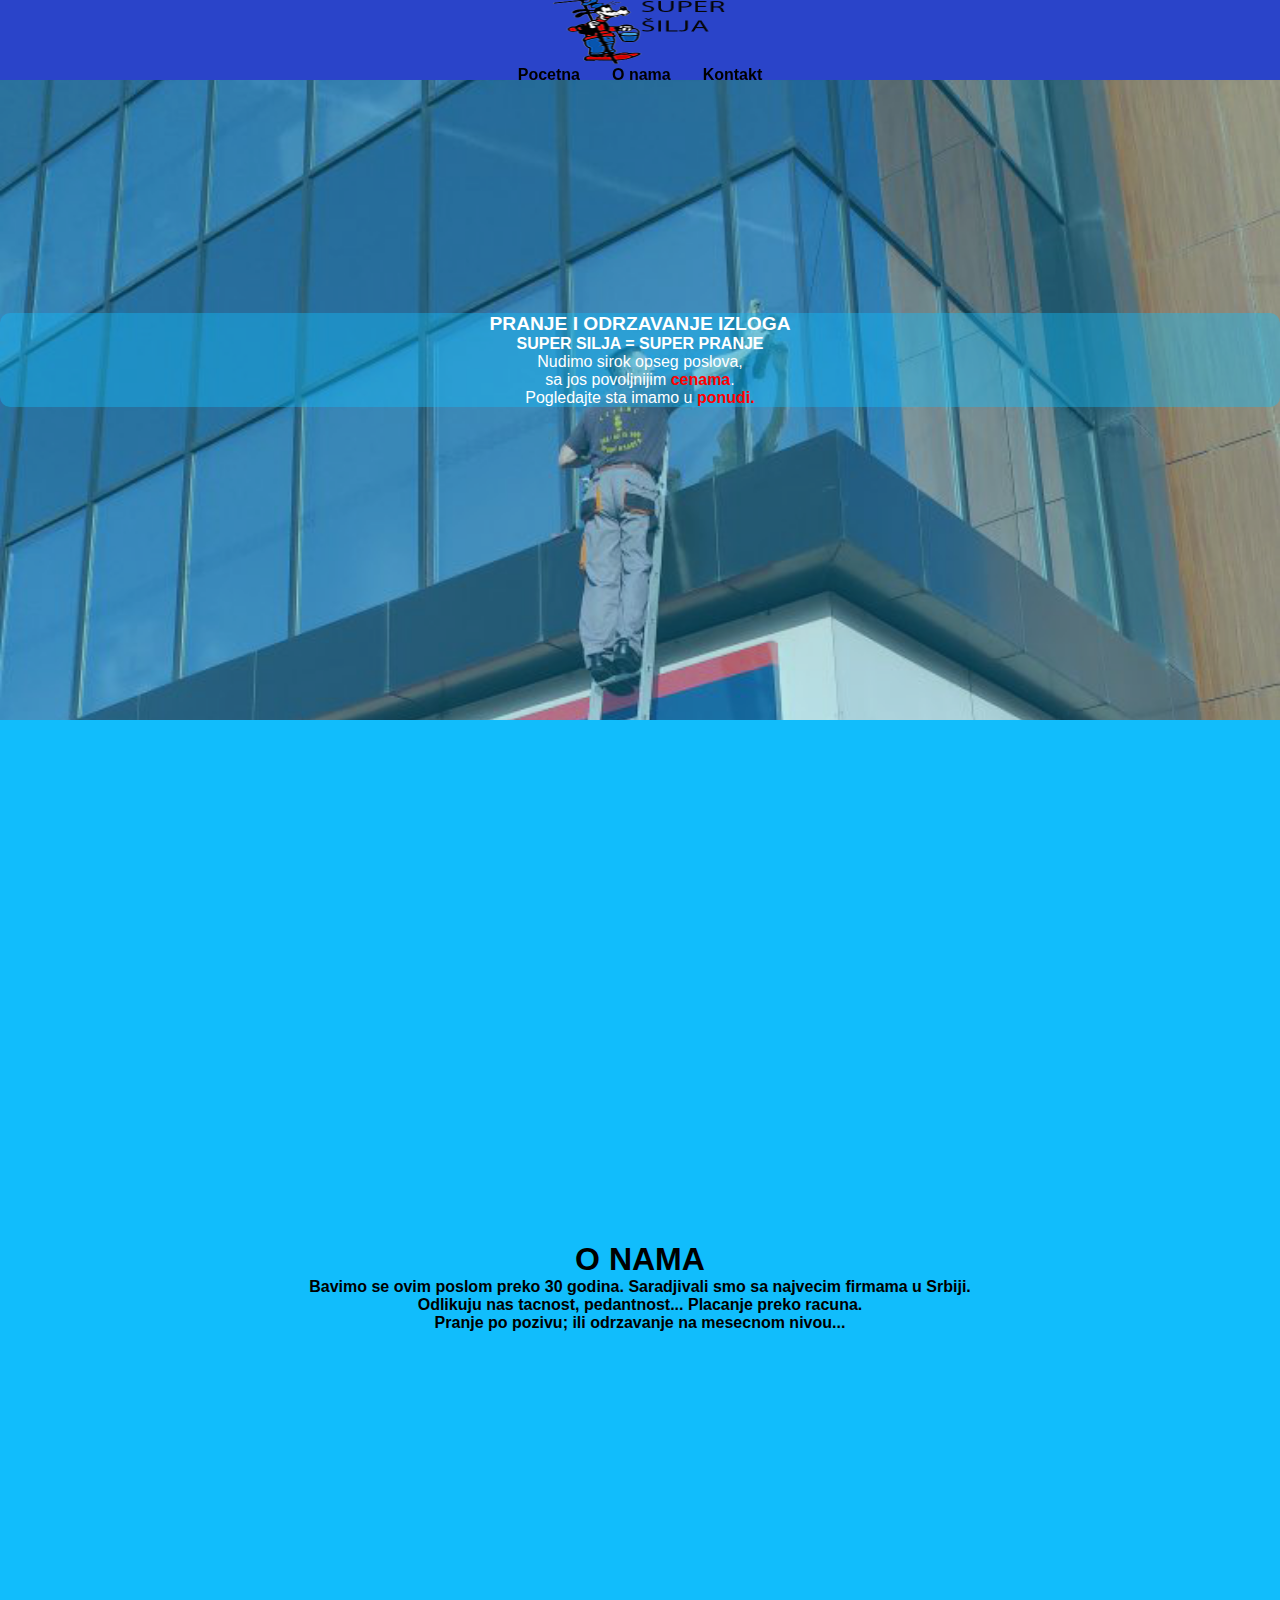
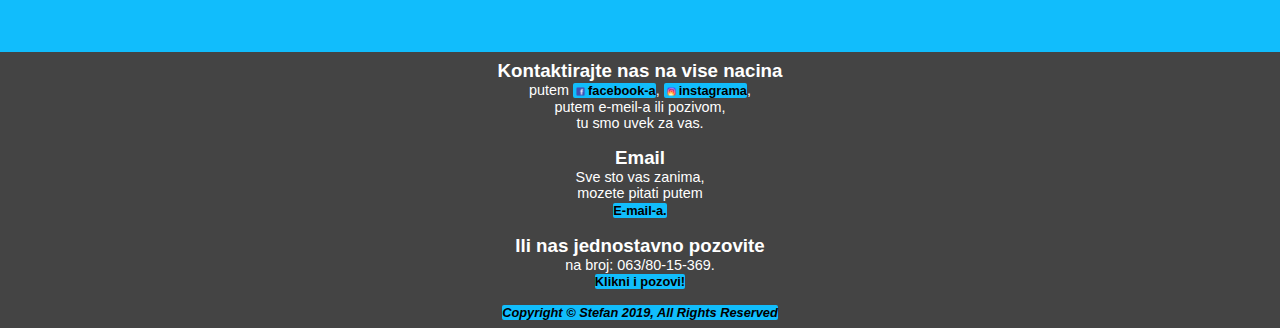
<file: index.html>
<!DOCTYPE html>
<html>
<head>
	<meta charset="utf-8">
	<meta name="viewport" content="width=device-width, initial-scale=1.0">
	<meta http-equiv="X-UA-Compatible" content="ie=edge">

	<link rel="stylesheet" href="css/style.css">

	<title>Pranje i Odrzavanje Izloga</title>
</head>
<body>

<!-- Header -->

 <div class="wrap">

 		<!-- Navigaija -->

		<nav class="main-nav">
		
		<img src="img/logo/logo3.png" alt="SuperŠilja" class="logo">
		<div class="media">
			<p>Posetite nasu:
				<br/>
				<a href="http://facebook.com">
				<img src="img/media/face.png" class="ikon">facebook
				</a> i
				<a href="http://instagram.com">
					<img src="img/media/ins.png" class="ikon">instagram
				</a> 
					<br/>stranicu.
			</p>
		</div>

		<ul class="linkovi">
			<li><a href="index.html">Pocetna</a></li>
			<li><a href="onama.html">O nama</a></li>
			<li><a href="kontakt.html">Kontakt</a></li>
		</ul>
		
	</nav>

	<header class="showcase">
	
		<div class="showcase-content">
		<h1>PRANJE I ODRZAVANJE IZLOGA</h1>
			<h2>SUPER SILJA = SUPER PRANJE</h2>
			<p>Nudimo sirok opseg poslova,</br>
						sa jos povoljnijim 
						<span class="bold">cenama</span>. </p>
						<p>Pogledajte sta imamo u <a href="#"><span class="bold">ponudi.</span></a></p>
		</div>
	
 </header>

<!-- Section	-->
		<section class="main-section">
			
			
			<figure class="galerija">
				<figcaption><h1>Galerija</h1>
				</figcaption>
			
  			</figure>
  			
		<!-- Aside -->

  			<aside class="sidebar">
			<h1>O NAMA</h1>
			<a href="onama.html"><p>
				Bavimo se ovim poslom preko 30 godina.
				Saradjivali smo sa najvecim firmama u Srbiji.<br/>
				Odlikuju nas tacnost, pedantnost...
				Placanje preko racuna.<br/>
				Pranje po pozivu;
				ili odrzavanje na mesecnom nivou...
			</p></a>
			
		</aside>
  		
		</section>
 	
 	<!-- Footer -->

	 	<footer class="main-footer">

				<div class="kontakt kontakt-1">
					<h3>Kontaktirajte nas na vise nacina</h3>
				<p>putem 
					<a href="facebook">
						<img src="img/media/face.png" alt="facebook" class="ikon">facebook-a</a>,

					<a href="instagram.com"><img src="img/media/ins.png" alt="instagram" class="ikon">instagrama</a>,

					<br/> putem e-meil-a ili pozivom,<br/>
					tu smo uvek za vas.</p>
				</div>


				<div class="kontakt kontakt-2">
					<h3>Email</h3>


	 				<p>Sve sto vas zanima,</br>
	 					mozete pitati putem<br/></p>
	 				
	 					<a class="btn" href="mailto:stefancrashing@gmail.com">E-mail-a.</a>
	 				
				</div>


				<div class="kontakt kontakt-3">
					<h3>Ili nas jednostavno pozovite</h3>
	 				<p>na broj: 063/80-15-369.<br/>
	 					<a class="btn" href="tel:+381-63-801-5369">Klikni i pozovi!</a></p>
	 			
				</div>

		
			
				<div class="kontakt kontakt-4">
					<address>
						<a href="mailto:stefancrashing@gmail.com">Copyright &copy; Stefan 2019, All Rights Reserved</a>
					</address>
				</div>
				
			</footer>
 	
 	</div>
<script>
var myIndex = 0;
carousel();

function carousel() {
  var i;
  var x = document.getElementsByClassName("mySlides");
  for (i = 0; i < x.length; i++) {
    x[i].style.display = "none";  
  }
  myIndex++;
  if (myIndex > x.length) {myIndex = 1}    
  x[myIndex-1].style.display = "block";  
  setTimeout(carousel, 2000); // Change image every 2 seconds
}
</script>
</body>
</html>
</file>
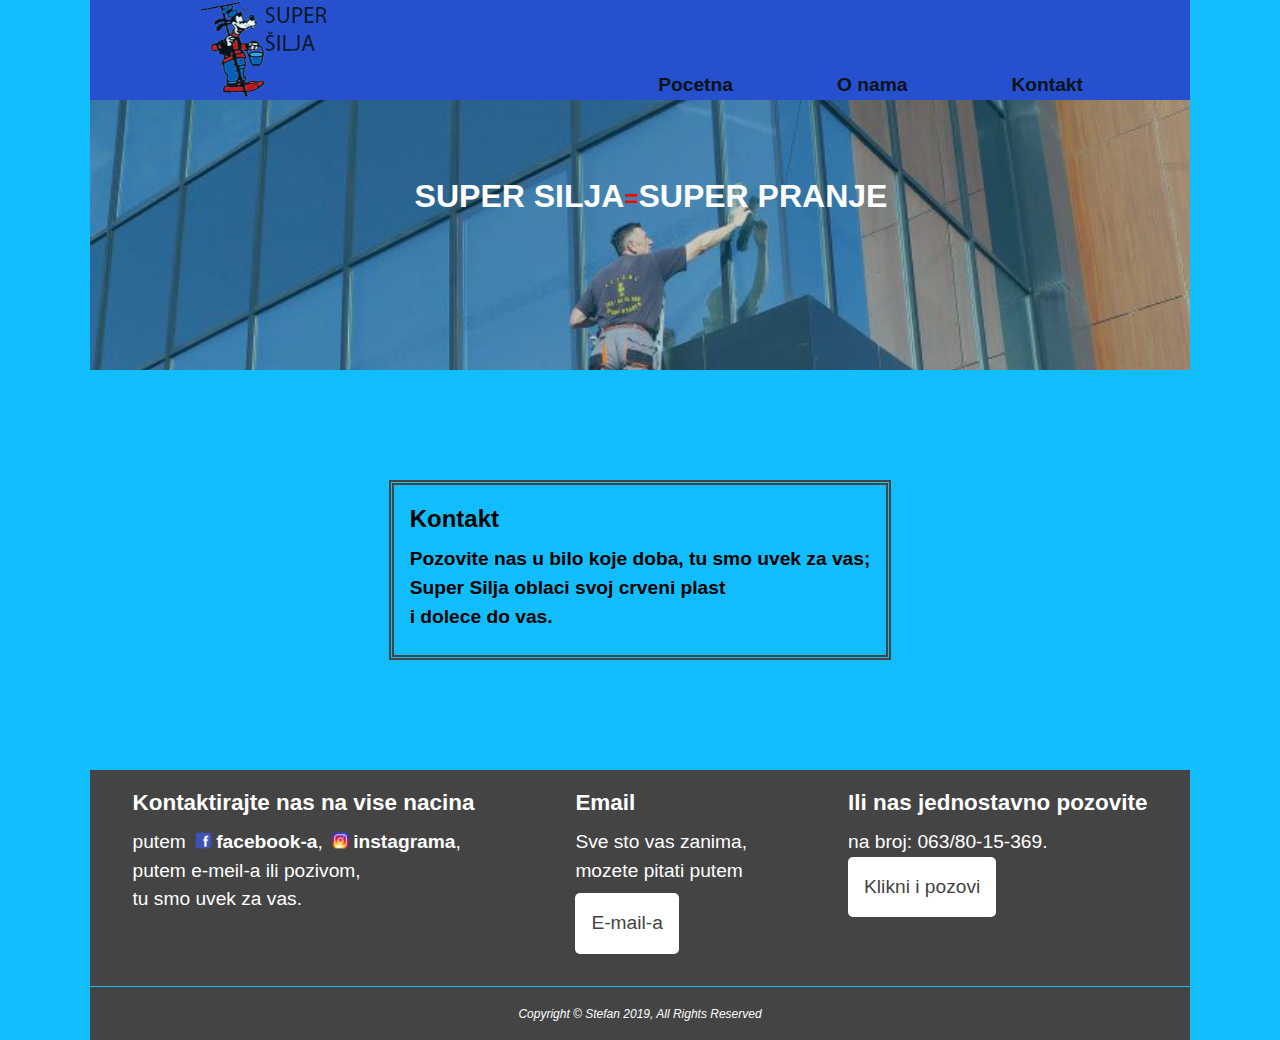
<file: kontakt.html>
<!DOCTYPE html>
<html>
<head>
	<meta charset="utf-8">
	<meta name="viewport" content="width=device-width, initial-scale=1.0">
	<meta http-equiv="X-UA-Compatible" content="ie=edge">

	<link rel="stylesheet" href="css/kontakt.css">
	<link rel="stylesheet" media="screen and (max-width: 1100px)" href="css/mobile.css">
	<link rel="stylesheet" media="screen and (max-width: 960px)" href="css/mobile1.css">
	<link rel="stylesheet" media="screen and (max-width: 769px)" href="css/mobile2.css">
	<link rel="stylesheet" media="screen and (max-width: 610px)" href="css/mobile3.css">
	<link rel="stylesheet" media="screen and (max-width: 400px)" href="css/mobile4.css">

	<title>Pranje I Odrzavanje Izloga</title>
</head>
<body>
<div id="container">
<!-- Navbar -->

	<nav id="main-nav">
		<div class="logo">
			<img src="img/logo/logo3.png" height="100px">
		</div>
		<ul class="linkovi">
			<li class="link"><a href="index.html">Pocetna</a></li>
			<li class="link"><a href="onama.html">O nama</a></li>
			<li class="link"><a href="kontakt.html">Kontakt</a></li>
		</ul>
	</nav>

<!-- Header -->

 <header id="header">
	
		<div class="header2"><h1>SUPER SILJA<span class="span">=</span>SUPER PRANJE</h1>
		
		</div>
 </header>

 <!-- Section  -->
 <section id="main-section">
 	<article class="article">
 		<h1>Kontakt</h1>
 		<p>Pozovite nas u bilo koje doba, tu smo uvek za vas;<br/>
 		Super Silja oblaci svoj crveni plast<br/> i dolece do vas.</p>
 	</article>
 </section>
 	
 	<!-- Footer -->

 	<footer id="main-footer">
	 	<div class="kontak kontakt-1">
					<h3>Kontaktirajte nas na vise nacina</h3>
				<p>putem 
					<a href="facebook"><img src="img/media/face.png" alt="facebook" class="ikon">facebook-a</a>,
					<a href="instagram.com"><img src="img/media/ins.png" alt="instagram" class="ikon">instagrama</a>,
					<br/> putem e-meil-a ili pozivom,<br/>
					tu smo uvek za vas.</p>
				</div>


				<div class="kontak kontakt-2">
					<h3>Email</h3>


	 				<p>Sve sto vas zanima,</br>
	 					mozete pitati putem<br/></p>
	 				
	 					<a class="btn" href="mailto:stefancrashing@gmail.com">E-mail-a</a>
	 				
				</div>


				<div class="kontak kontakt-3">
					<h3>Ili nas jednostavno pozovite</h3>
	 				<p>na broj: 063/80-15-369.<br/>
	 					<a class="btn" href="tel:381-63-801-5369">Klikni i pozovi</a></p>
	 			
				</div>

		
			
				<div class="kontak kontakt-4">
					<address>
						<a class="btn btn-primary" href="mailto:stefancrashing@gmail.com">Copyright &copy; Stefan 2019, All Rights Reserved</a>
					</address>
				</div>
 	</footer>
</div>
</body>
</html>
</file>
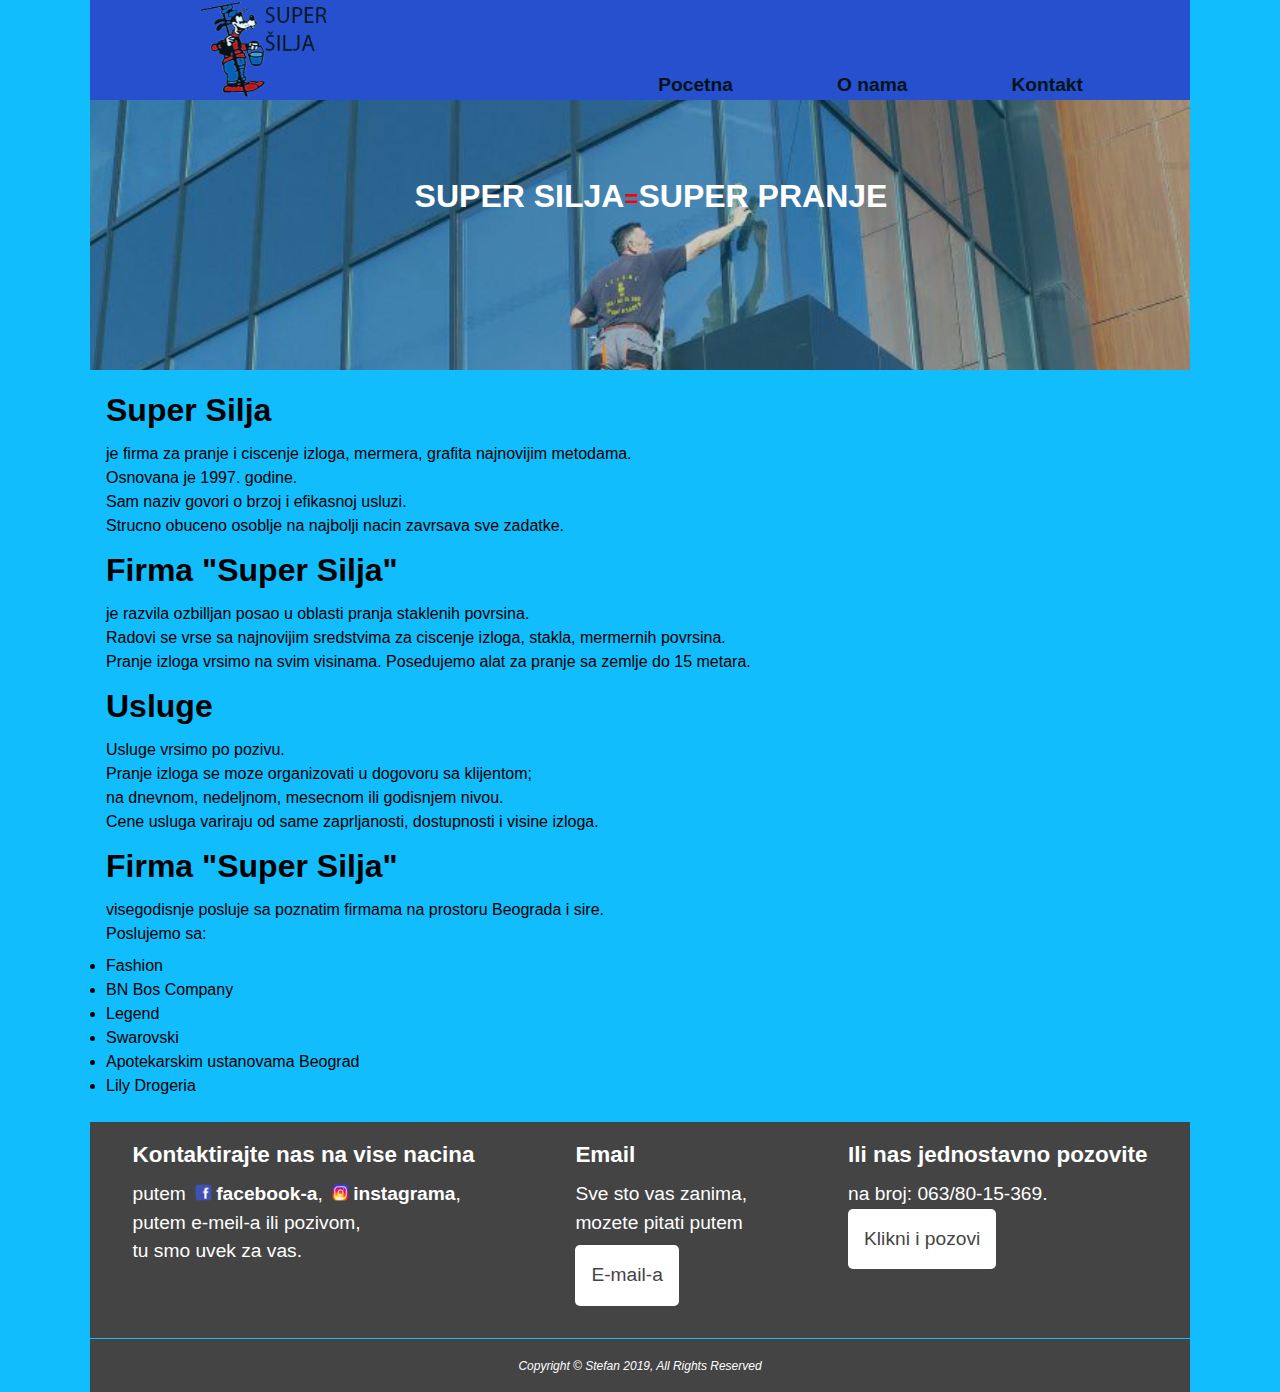
<file: onama.html>
<!DOCTYPE html>
<html>
<head>
	<meta charset="utf-8">
	<meta name="viewport" content="width=device-width, initial-scale=1.0">
	<meta http-equiv="X-UA-Compatible" content="ie=edge">

	<link rel="stylesheet" href="css/onama.css">
	<link rel="stylesheet" media="screen and (max-width: 1100px)" href="css/mobile.css">
	<link rel="stylesheet" media="screen and (max-width: 960px)" href="css/mobile5.css">
	<link rel="stylesheet" media="screen and (max-width: 769px)" href="css/mobile2.css">
	<link rel="stylesheet" media="screen and (max-width: 610px)" href="css/mobile3.css">
	<link rel="stylesheet" media="screen and (max-width: 400px)" href="css/mobile4.css">

	<title>Pranje I Odrzavanje Izloga</title>
</head>
<body>
<div id="container">
<!-- Navbar -->

	<nav id="main-nav">
		<div class="logo">
			<img src="img/logo/logo3.png" height="100px">
		</div>
		<ul class="linkovi">
			<li class="link"><a href="index.html">Pocetna</a></li>
			<li class="link"><a href="onama.html">O nama</a></li>
			<li class="link"><a href="kontakt.html">Kontakt</a></li>
		</ul>
	</nav>

<!-- Header -->

 <header id="header">
	
		<div class="header2"><h1>SUPER SILJA<span class="span">=</span>SUPER PRANJE</h1>
		
		</div>
 </header>

 <!-- Section  -->
 <section id="main-section">
 	<article class="article article-1">
 		<h1>Super Silja</h1>
 		<p>
 			je firma za pranje i ciscenje izloga, mermera, grafita najnovijim metodama.<br/>
 			Osnovana je 1997. godine.<br/>
 			Sam naziv govori o brzoj i efikasnoj usluzi.<br/>
 			Strucno obuceno osoblje na najbolji nacin zavrsava sve zadatke.
 		</p>
 	</article>
 	<aside class="aside aside-1">
 		<h1>Firma "Super Silja"</h1>
 		<p>
 			je razvila ozbilljan posao u oblasti pranja staklenih povrsina.<br/>
 			Radovi se vrse sa najnovijim  sredstvima za ciscenje izloga, stakla, mermernih povrsina.<br/>
 			Pranje izloga vrsimo na svim visinama.
 			Posedujemo alat za pranje sa zemlje do 15 metara.
 		</p>
 	</aside>
 	<article class="article article-2">
 	<h1>Usluge</h1>
 		<p>
 			Usluge vrsimo po pozivu.<br/>
 			Pranje izloga se moze organizovati u dogovoru sa klijentom;<br/>
 			na dnevnom, nedeljnom, mesecnom ili godisnjem nivou.<br/>
 			Cene usluga variraju od same zaprljanosti, dostupnosti i visine izloga.
 		</p>
 	</article>
 	<aside class="aside aside-2">
 		<h1>Firma "Super Silja"</h1>
 		<p>
 			visegodisnje posluje sa poznatim firmama na prostoru Beograda i sire.<br/>
 			Poslujemo sa:
 			<ul class="firme">
 				<li>Fashion</li>
 				<li>BN Bos Company</li>
 				<li>Legend</li>
 				<li>Swarovski</li>
 				<li>Apotekarskim ustanovama Beograd</li>
 				<li>Lily Drogeria</li>
 			</ul>
 		</p>
 	</aside>
 </section>
 	
 	<!-- Footer -->

 	<footer id="main-footer">
	 	<div class="kontak kontakt-1">
					<h3>Kontaktirajte nas na vise nacina</h3>
				<p>putem 
					<a href="facebook"><img src="img/media/face.png" alt="facebook" class="ikon">facebook-a</a>,
					<a href="instagram.com"><img src="img/media/ins.png" alt="instagram" class="ikon">instagrama</a>,
					<br/> putem e-meil-a ili pozivom,<br/>
					tu smo uvek za vas.</p>
				</div>


				<div class="kontak kontakt-2">
					<h3>Email</h3>


	 				<p>Sve sto vas zanima,</br>
	 					mozete pitati putem<br/></p>
	 				
	 					<a class="btn" href="mailto:stefancrashing@gmail.com">E-mail-a</a>
	 				
				</div>


				<div class="kontak kontakt-3">
					<h3>Ili nas jednostavno pozovite</h3>
	 				<p>na broj: 063/80-15-369.<br/>
	 					<a class="btn" href="tel:381-63-801-5369">Klikni i pozovi</a></p>
	 			
				</div>

		
			
				<div class="kontak kontakt-4">
					<address>
						<a class="btn btn-primary" href="mailto:stefancrashing@gmail.com">Copyright &copy; Stefan 2019, All Rights Reserved</a>
					</address>
				</div>
 	</footer>
</div>
</body>
</html>
</file>
<file: css/style.css>
:root {
	--primary-color: #2a44c9;
 	--secondary-color:#444;
 	--light-color:#11bdfc;
 	--dark-color:#000;
 	--max-width: 1100px;
}

* {
	margin: 0px;
	padding: 0px;
	box-sizing: border-box;
}

body {
	font-family: sans-serif;
}

h1, h2, h3 {
	font-weight: bold;
}

a {
	color: var(--dark-color);
	text-decoration: none;
	font-weight: bold;
}

ul {
	list-style: none;
}

img {
	width: 100%;
}

/* Utility */
.logo {
	width: 250px;
	height: 100px;
}

.ikon {
	width: 25px;
	height: 25px;
	vertical-align: sub;
	padding: 2px;
}

.bold {
	font-weight: bold;
	color: red;
}


/* Media */

/* Media 320px */

@media (min-width: 320px) {
	.wrap {
		display: flex;
		background-color: var(--light-color);
		flex-wrap: wrap;
		width: 100vw;
		margin: 0 auto;
	}


/* Navigacija */
	.media {
		display: none;
	}

	.logo {
	width: 175px;
	height: 70px;
}

	.main-nav {
		display: flex;
		flex-direction: column;
		position: fixed;
		top: 0;
		left: 0;
		z-index: 2;
		width: 100vw;
		justify-content: center;
		align-items: center;
		height: 80px;
		background-color: var(--primary-color);
		z-index: 2;
	}

	.main-nav ul {
		display: flex;
		flex-direction: row;
		justify-content: space-between;
	}

	.main-nav ul li {
		list-style: none;
		padding: 0 1rem;
	}

	.main-nav ul li a:hover {
		background-color: var(--light-color);
		color: var(--secondary-color);
	}

	/* Showcase */

	.showcase {
		display: flex;
		align-items: center;
		height: 80vh;

	}

	.showcase:before {
			content: '';
			background: url(../img/pozadi.jpg)
			no-repeat center center/cover;
			position: absolute;
			left: 0;
			width: 100vw;
			height: 80vh;
			opacity: 0.7;
			

	}

	.showcase-content {
		display: flex;
		flex-direction: column;
		text-align: center;
		width: 100vw;
		left: 5%;
		background-color: rgba(17, 189, 252, 0.4);
		border-radius: 10px;
		color: white;
		z-index: 1;
		
	}

	.showcase-content h1 {
		font-size: 1.2rem;
	}

	.showcase-content h2 {
		font-size: 1rem;
	}

	/* Sectiion */

	.main-section {
		display: flex;
		flex-direction: column;
		justify-content: center;
		align-content: center;
		margin: 0 auto;
		align-items: center;
		height: 100vh;
	}

	.main-section figcaption {
		display: none;
	}

	.main-section figure {
	margin: 1rem .5rem;
}
	

	.main-section .galerija {
	width: 300px;
	height: 200px;
		animation: myanimation 30s
	 ease-in-out 0s infinite normal none;
}

 @keyframes myanimation {


			0% {	

			transform: scale(1);
			background: url("../img/sajt/slika1.jpg");
			background-size: 300px 200px;
			}

			10% {
				transform: scale(1);
				background: url("../img/sajt/slika5.jpg");
				 background-size: 300px 200px;
			}
			20% {
				transform: scale(1);
				background: url("../img/sajt/slika6.jpg");
				 background-size: 300px 200px;
			}
			30% {
				transform: scale(1);
				background: url("../img/sajt/slika7.jpg");
				 background-size: 300px 200px;
			}
			40% {
				transform: scale(1);
				background: url("../img/sajt/slika8.jpg");
				 background-size: 300px 200px;
			}
			50% {
				transform: scale(1);
				background: url("../img/sajt/slika9.jpg");
				 background-size: 300px 200px;
			}
			60% {			
					transform: scale(1);
					background: url("../img/sajt/slika2.jpg");
					 background-size: 300px 200px;
					  
			}

			70% {
				transform: scale(1);
				background: url("../img/sajt/slika3.jpg");
				 background-size: 300px 200px;
				
				}

			80% {
				transform: scale(1);
				background: url("../img/sajt/slika4.jpg") ;
				 background-size: 300px 200px;	
			
			}
			90% {
				transform: scale(1);
				background: url("../img/sajt/slika10.jpg") ;
				 background-size: 300px 200px;	
			
			}
			100% {
				transform: scale(1);
				background: url("../img/sajt/slika11.jpg") ;
			  background-size: 300px 200px;
			}


}

	.main-section .sidebar {
		text-align: center;
		
		
	}




	/* Footer */
	.main-footer {
		display: flex;
		flex-direction: column;
		flex-wrap: wrap;
		justify-content: center;
		align-items: center;
		width: 100vw;
		background-color: var(--secondary-color);
		color: white;
		margin-top: 2rem;
	}

	.main-footer .kontakt {
		text-align: center;
		padding: 1rem auto;
		margin: .5rem auto;
	}

	.main-footer .kontakt h1 {
		font-size: 1rem;
	}

	.main-footer .kontakt p {
		font-size: .9rem;
	}

	.main-footer .kontakt a {
		background-color: var(--light-color);
	border-radius: 2px;
		font-size: .8rem;
	}

	.main-footer .kontakt .ikon {
	width: 15px;
	height: 15px;
	vertical-align: sub;
	padding: 2px;
}
	.main-footer .kontakt address {
		font-size: .4rem;
	}
}

@media (min-width: 600px) {

}
</file>
<file: css/kontakt.css>
:root {
 	--primary-color: #2a44c9;
 	--secondary-color:#444;
 	--light-color:#11bdfc;
 	--dark-color:#000;
 	--max-width: 1100px;

 	
 }

* {
 	margin: 0;
 	padding: 0;
 	box-sizing: border-box;
 	
 }
 body {
 	margin: 0;
 	padding: 0;
 	font-family: Verdana, Geneva , sans-serif;
 	line-height: 1.5;
 	background: var(--light-color);
 	
 }

a {
	color: var(--dark-color);
	text-decoration: none;
}

ul {
	list-style: none;
}

p {
	margin:  .5rem 0;
}

img {
	max-width: 100%;
}
h1, h2, h3, h4, h5. h6 {
	font-family: Geneva, sans-serif;
	margin-bottom: 0.55rem;
	line-height: 1.3;
}

/* Utility */

#container {
	display: flex;
	flex-wrap: wrap;
	justify-content: center;
	margin: 0 auto;
	width: var(--max-width);
}

.logo {
	width: 250px;
	height: 100px;
}

.ikon {
	width: 25px;
	height: 25px;
	vertical-align: sub;
	padding: 2px;
}

.span {
	font-weight: bold;
	color: red;
	font-size: 1.5rem;
}

.btn {
		display: inline-block;
		border:none;
		border-radius: 5px;
		background: white;
		color: var(--secondary-color);
		padding: 1rem 1rem;
	}
	
.btn-primary {
	display: inline-block;
		border:none;
		background: var(--secondary-color);
		color: white;
}
	
	.btn:hover {
		background: var(--light-color);
		opacity: 0.9;
	}

#main-nav .linkovi a,
#main-nav .media a {
	color: var(--dark-color);
	font-weight: bold;
	font-size: 1.2rem;
}

#main-footer .kontakt-1 a{
	color: white;
	font-weight: bold;
}


#main-footer .kontakt-1 a:hover {
	background:  var(--light-color);
	color: var(--secondary-color);
	border-radius: 5px;
}


/* Navigacija */

#main-nav {
	display: flex;
	justify-content: space-between;
	align-items: flex-end;
	width: var(--max-width);
	background-color: var(--primary-color);
	max-height: 100px;
	position: fixed;
	top: 0;
	z-index: 2;
	opacity: .9;
}

#main-nav .logo {
	flex-grow: 1;
	margin-left: 10%;
}

#main-nav .linkovi {
	display: flex;
	flex-direction: row;
	justify-content: space-around;
	margin-right: 5%;
	flex-grow: 2;
}


#main-nav .linkovi .link a {
	font-weight: bold;
}
#main-nav .linkovi .link a:hover {
	color: var(--primary-color);
	background: var(--light-color) ;
	border-radius: 5px;
}


/* Header */

#header {
	display: flex;
	flex-direction: column;
	align-items: center;
	justify-content: center;
	flex-wrap: wrap;
	width: var(--max-width);
	height: calc(100px + 30vh);
	top: 100px;
}

#header:before {
	content: '';
	background: url(../img/pozadi.jpg) no-repeat center center/cover;
	position: absolute;
	top: 100px;
	margin: 0 auto;
	width: var(--max-width);
	height: 30vh;
	opacity: .8;
}

#header .header2 {
	
	color: white;
	padding-top: 2%;
	padding-left: 2%;
	margin:0 auto;
	z-index: 1;
}

/* Section */

#main-section {
	display: flex;
	flex-direction: row;
	flex-wrap: wrap;
	justify-content: space-between;
	margin: 10% auto;
	height: 20vh;
}

#main-section .article {
	border: 5px double var(--secondary-color);
	padding: 1rem;
}

#main-section .article h1 {
	font-size: 1.5rem;
}

#main-section .article p {
	font-weight: bold;
	font-size: 1.2rem;
}


/* Footer */

#main-footer {
	display: grid;
	grid-template-areas: repeat (3, 1fr);
	grid-gap: 1rem; 
	font-size: 1.2rem;
	color: white;
	background-color: var(--secondary-color);
	width: 100vw;
	margin: 0;
}

#main-footer .kontakt-1,
#main-footer .kontakt-2,
#main-footer .kontakt-3 {
	padding: .5rem;
	margin: .5rem auto;
}



#main-footer > *:last-child {
		
		grid-column: 1 / span 3;
		padding: .1rem;
		text-align: center;
		font-size: 0.75rem;
		border-top: var(--light-color) solid 1px;
	}
</file>
<file: css/mobile.css>
/* Container */


/* Navigacija */
	#main-nav {

		position: fixed;
		opacity: 0.9;
		max-height: 100px;
		width: 100%;
	}

	#main-nav .linkovi {
	padding-right: 10px;
}

	#main-nav .logo {
		justify-self: flex-start;
	}
.logo {

		width: 200px;
		height: 100px;
	}

/* Header */

#header:before {
	width: 100%;
}

#header .header2  {
	position: relative;
	top: 150px;
	left: 50px;
	width: 50vw;
	height: 60vh; }

#header .header2 h1 {
	
	padding: .7rem;
	
}
#header .header2 h2 {
	padding: .7rem;
	color: red;
	width: 40vw;
	border-radius: 15px;
}
#header .header2 p {
	padding: .7rem;

	font-weight: bold;
	font-size: 1rem;
}
#header .header2 a {
	color: red;
	font-weight: bold;
	font-size: 1.1rem;
}



/* Section */


/* Galery */
#main-section .galery {
	width: 500px;
	height: 350px; }

#main-section .aside,
#main-section .galery {
	margin: 0 1rem;
}

/* Footer */

#main-footer {
	font-size: 1rem;
	padding: .2rem;
}
</file>
<file: css/mobile1.css>
/* Container */


/* Navigacija */
	#main-nav {

		position: fixed;
		opacity: 0.9;
		max-height: 100px;
		width: 100%;
	}

	#main-nav .linkovi {
	padding-right: 10px;
}

	#main-nav .logo {
		justify-self: flex-start;
	}
.logo {

		width: 200px;
		height: 100px;
	}

/* Header */

#header:before {
	width: 100%;
}

#header .header2  {
	position: relative;
	top: 150px;
	left: 50px;
	width: 50vw;
	height: 60vh; }

#header .header2 h1 {
	
	padding: .6rem;
	
}
#header .header2 h2 {
	padding: .6rem;
	color: red;
	width: 40vw;
	border-radius: 15px;
}
#header .header2 p {
	padding: .6rem;

	font-weight: bold;
	font-size: .9rem;
}
#header .header2 a {
	color: red;
	font-weight: bold;
	font-size: 1rem;
}



/* Section */


/* Galery */
#main-section .galery {
	width: 450px;
	height: 300px; }

#main-section .aside {
	width: 30%;
	padding: 0;
}

#main-section .aside p {
	font-weight: bold;
	font-size: .9rem;
	padding: 0 .2rem;
}

/* Footer */

#main-footer {
	font-size: 1rem;
	padding: .2rem;
}
</file>
<file: css/mobile2.css>
/* Container */


/* Navigacija */
	#main-nav {
		flex-direction: column;
		justify-content: center;
		align-items: center;
		position: fixed;
		opacity: 0.9;
		max-height: 120px;
		width: 100%;
	}

	#main-nav .linkovi {
	padding-right: 5px;
}

	#main-nav .logo {
		justify-self: flex-start;
	}
.logo {

		width: 200px;
		height: 100px;
	}

/* Header */

#header:before {
	top: 120px;
	width: 100%;
}
#header .header2  {
	position: relative;
	top: 150px;
	left: 50px;
	width: 50vw;
	height: 60vh; }

#header .header2 h1 {
	
	padding: .5rem;
	
}
#header .header2 h2 {
	padding: .5rem;
	color: red;
	width: 40vw;
	border-radius: 15px;
}
#header .header2 p {
	padding: .5rem;
	font-weight: bold;
	font-size: .7rem;
}
#header .header2 a {
	color: red;
	font-weight: bold;
	font-size: .7rem;
}



/* Section */


/* Galery */
#main-section .galery {
	width: 350px;
	height: 250px; }

#main-section .aside {
	width: 30%;
	padding: 0;
}

#main-section .aside p {
	
	font-size: .7rem;
	padding: 0 .12rem;
}

/* Footer */
	
	#main-footer h3 {
		font-size: 1.1rem;
	}

	#main-footer p {
		font-size: .9rem;
	}

	#main-footer > *:last-child {
				grid-column: 1;
				
		}

		#main-footer > 
		*:first-child,
		#main-footer > 
		*:nth-child(2),
		#main-footer > 
		*:nth-child(3)
		 {	
		 	text-align: center;
		 	align-self: center;
		 	justify-self: center;
			border-bottom: #444 dotted 1px;
			padding-bottom: 1rem;


		}
}


/* O nama */

#main-section .article1,
#main-section .article2,
#main-section .aside1,
#main-section .aside2 {
			padding: 2rem;
			border: #ccc 1px solid;
			background: var(--light-color);
			font-size: 1rem; 
			font-weight: bold;
			text-align: center;
}
</file>
<file: css/mobile3.css>
/* Container */


/* Navigacija */
	#main-nav {
		flex-direction: column;
		justify-content: center;
		align-items: center;
		position: fixed;
		opacity: 0.9;
		max-height: 120px;
		width: 100%;
	}

	
#main-nav .linkovi a {
	color: var(--dark-color);
	font-weight: bold;
	font-size: .9rem;
	padding: .6rem;
}

	#main-nav .logo {
		justify-self: flex-start;
	}
.logo {

		width: 200px;
		height: 100px;
	}

/* Header */

#header:before {
	top: 120px;
	width: 100%;
}

#header .header2  {
	position: relative;
	top: 150px;
	left: 50px;
	width: 50vw;
	height: 60vh; }

#header .header2 h1 {
	
	padding: .4rem;
	
}
#header .header2 h2 {
	padding: .4rem;
	color: red;
	width: 40vw;
	border-radius: 15px;
}
#header .header2 p {
	padding: .4rem;
	font-weight: bold;
	font-size: .5rem;
}
#header .header2 a {
	color: red;
	font-weight: bold;
	font-size: .5rem;
}



/* Section */


/* Galery */

#main-section {
	justify-content: center;
	align-items: center;
	height: 100vh;
}

#main-section .galery {
	width: 400px;
	height: 300px; }

#main-section .aside {
	padding: 1rem;
	
}

#main-section .aside p {
	
	font-size: .8rem;
	padding: 0 .5rem;
}

/* Footer */
	
	#main-footer h3 {
		font-size: 1.1rem;
	}

	#main-footer p {
		font-size: .9rem;
	}

	#main-footer > *:last-child {
				grid-column: 1;
				
		}

		#main-footer > 
		*:first-child,
		#main-footer > 
		*:nth-child(2),
		#main-footer > 
		*:nth-child(3)
		 {	
		 	text-align: center;
		 	align-self: center;
		 	justify-self: center;
			border-bottom: #444 dotted 1px;
			padding-bottom: 1rem;

		}
}
</file>
<file: css/mobile4.css>
/* Container */


/* Navigacija */
	#main-nav {
		flex-direction: column;
		justify-content: center;
		align-items: center;
		position: fixed;
		opacity: 0.9;
		max-height: 120px;
		width: 100%;
	}

	
#main-nav .linkovi a {
	color: var(--dark-color);
	font-weight: bold;
	font-size: .9rem;
	padding: .5rem;
}

	#main-nav .logo {
		justify-self: flex-start;
	}
.logo {

		width: 200px;
		height: 100px;
	}

/* Header */

#header:before {
	top: 120px;
	width: 100%;
}

#header .header2  {
	position: relative;
	top: 150px;
	left: 50px;
	width: 50vw;
	height: 60vh; }

#header .header2 h1 {
	font-size: 1rem;
	
}
#header .header2 h2 {
	display: none;
}
#header .header2 p {
	display: none;
}
#header .header2 a {
	color: red;
	font-weight: bold;
	font-size: .5rem;
}



/* Section */


/* Galery */

#main-section {
	justify-content: center;
	align-items: center;
	height: 100vh;
}

#main-section .galery {
	width: 300px;
	height: 200px; }

#main-section .aside {
	padding: .5rem;
	
}

#main-section .aside p {
	
	font-size: .6rem;
	padding: 0 .3rem;
}

/* Footer */
	
	#main-footer h3 {
		font-size: 1rem;
	}

	#main-footer p {
		font-size: .7rem;
	}

	#main-footer > *:last-child {
				grid-column: 1;
				
		}

		#main-footer > 
		*:first-child,
		#main-footer > 
		*:nth-child(2),
		#main-footer > 
		*:nth-child(3)
		 {	
		 	text-align: center;
		 	align-self: center;
		 	justify-self: center;
			border-bottom: #444 dotted 1px;
			padding-bottom: 1rem;

		}
}
</file>
<file: css/onama.css>
:root {
 	--primary-color: #2a44c9;
 	--secondary-color:#444;
 	--light-color:#11bdfc;
 	--dark-color:#000;
 	--max-width: 1100px;

 	
 }

* {
 	margin: 0;
 	padding: 0;
 	box-sizing: border-box;
 	
 }
 body {
 	margin: 0;
 	padding: 0;
 	font-family: Verdana, Geneva , sans-serif;
 	line-height: 1.5;
 	background: var(--light-color);
 	
 }

a {
	color: var(--dark-color);
	text-decoration: none;
}

ul {
	list-style: none;
}

p {
	margin:  .5rem 0;
}

img {
	max-width: 100%;
}
h1, h2, h3, h4, h5. h6 {
	font-family: Geneva, sans-serif;
	margin-bottom: 0.55rem;
	line-height: 1.3;
}

/* Utility */

#container {
	display: flex;
	flex-wrap: wrap;
	align-items: center;
	justify-content: flex-start;
	margin: 0 auto;
	width: var(--max-width);
}

.logo {
	width: 250px;
	height: 100px;
}

.ikon {
	width: 25px;
	height: 25px;
	vertical-align: sub;
	padding: 2px;
}

.span {
	font-weight: bold;
	color: red;
	font-size: 1.5rem;
}

.btn {
		display: inline-block;
		border:none;
		border-radius: 5px;
		background: white;
		color: var(--secondary-color);
		padding: 1rem 1rem;
	}
	
.btn-primary {
	display: inline-block;
		border:none;
		background: var(--secondary-color);
		color: white;
}
	
	.btn:hover {
		background: var(--light-color);
		opacity: 0.9;
	}

#main-nav .linkovi a,
#main-nav .media a {
	color: var(--dark-color);
	font-weight: bold;
	font-size: 1.2rem;
}

#main-footer .kontakt-1 a{
	color: white;
	font-weight: bold;
}


#main-footer .kontakt-1 a:hover {
	background:  var(--light-color);
	color: var(--secondary-color);
	border-radius: 5px;
}


/* Navigacija */

#main-nav {
	display: flex;
	justify-content: space-between;
	align-items: flex-end;
	width: var(--max-width);
	background-color: var(--primary-color);
	max-height: 100px;
	position: fixed;
	margin: 0 auto;
	top: 0;
	z-index: 2;
	opacity: .9;
}

#main-nav .logo {
	flex-grow: 1;
	margin-left: 10%;
}

#main-nav .linkovi {
	display: flex;
	flex-direction: row;
	justify-content: space-around;
	margin-right: 5%;
	flex-grow: 2;
}


#main-nav .linkovi .link a {
	font-weight: bold;
}
#main-nav .linkovi .link a:hover {
	color: var(--primary-color);
	background: var(--light-color) ;
	border-radius: 5px;
}


/* Header */

#header {
	display: flex;
	flex-direction: column;
	align-items: center;
	justify-content: center;
	flex-wrap: wrap;
	width: var(--max-width);
	height: calc(100px + 30vh);
	top: 100px;
}

#header:before {
	content: '';
	background: url(../img/pozadi.jpg) no-repeat center center/cover;
	position: absolute;
	top: 100px;
	margin: 0 auto;
	width: var(--max-width);
	height: 30vh;
	opacity: .8;
}

#header .header2 {
	
	color: white;
	padding-top: 2%;
	padding-left: 2%;
	margin:0 auto;
	z-index: 1;
}

/* Section */

#main-section {
			max-width: var(--max-width);
			flex-wrap: wrap;
			flex-direction: column;
			padding: 1rem;
			flex: 60% 20% 60% 20%;
			
}


#main-section ul {
	list-style: disc;
}

/* Footer */

#main-footer {
	display: grid;
	grid-template-areas: repeat (3, 1fr);
	grid-gap: 1rem; 
	font-size: 1.2rem;
	color: white;
	background-color: var(--secondary-color);
	width: 100vw;
	margin: 0;
}

#main-footer .kontakt-1,
#main-footer .kontakt-2,
#main-footer .kontakt-3 {
	padding: .5rem;
	margin: .5rem auto;
}



#main-footer > *:last-child {
		
		grid-column: 1 / span 3;
		padding: .1rem;
		text-align: center;
		font-size: 0.75rem;
		border-top: var(--light-color) solid 1px;
	}
</file>
<file: css/mobile5.css>
/* Container */
	#container {
		flex-flow: column wrap;
	}

/* Navigacija */
	#main-nav {
		flex-direction: column;
		justify-content: center;
		align-items: center;
		position: fixed;
		opacity: 0.9;
		max-height: 120px;
		width: 100%;
	}

	#main-nav .linkovi {
	padding-right: 5px;
}

	#main-nav .logo {
		justify-self: flex-start;
	}
.logo {

		width: 200px;
		height: 100px;
	}

/* Header */

#header:before {
	top: 120px;
	width: 100%;
}
#header .header2  {
	position: relative;
	top: 150px;
	left: 50px;
	width: 50vw;
	height: 60vh; }

#header .header2 h1 {
	
	padding: .5rem;
	
}
#header .header2 h2 {
	padding: .5rem;
	color: red;
	width: 40vw;
	border-radius: 15px;
}
#header .header2 p {
	padding: .5rem;
	font-weight: bold;
	font-size: .7rem;
}
#header .header2 a {
	color: red;
	font-weight: bold;
	font-size: .7rem;
}

/* Footer */
	
	#main-footer h3 {
		font-size: 1.1rem;
	}

	#main-footer p {
		font-size: .9rem;
	}

	#main-footer > *:last-child {
				grid-column: 1;
				
		}

		#main-footer > 
		*:first-child,
		#main-footer > 
		*:nth-child(2),
		#main-footer > 
		*:nth-child(3)
		 {	
		 	text-align: center;
		 	align-self: center;
		 	justify-self: center;
			border-bottom: #444 dotted 1px;
			padding-bottom: 1rem;


		}
}


/* O nama */

#main-section {
	flex-direction: column;
	justify-self: center;
}
</file>
